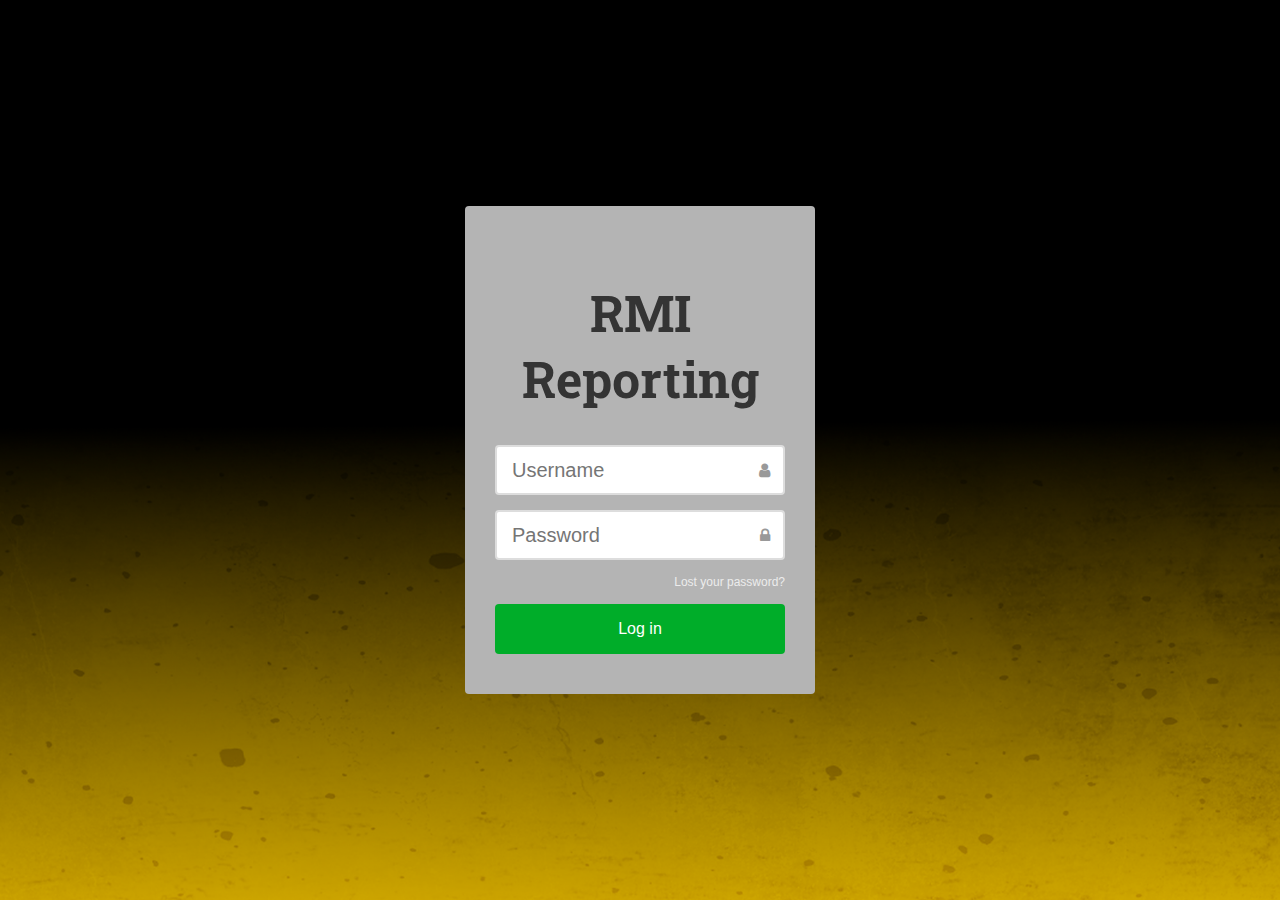
<file: index.html>
<!DOCTYPE html>
<html >
  <head>
    <meta charset="UTF-8">
    <title>RMI Backend</title>
    
    
    
    <link rel='stylesheet prefetch' href='http://maxcdn.bootstrapcdn.com/font-awesome/4.2.0/css/font-awesome.min.css'>

        <link rel="stylesheet" href="css/style.css">

    
    
    
  </head>

  <body background="background.png">

    <div class="login-form">
     <h1>RMI Reporting</h1>
     <div class="form-group ">
       <input type="text" class="form-control" placeholder="Username " id="UserName">
       <i class="fa fa-user"></i>
     </div>
     <div class="form-group log-status">
       <input type="password" class="form-control" placeholder="Password" id="Password">
       <i class="fa fa-lock"></i>
     </div>
      <span class="alert">Invalid Credentials</span>
      <a class="link" href="#">Lost your password?</a>
     <button type="button" onclick="parent.location='Main.html'" class="log-btn" >Log in</button>
     
    
   </div>
    <script src='http://cdnjs.cloudflare.com/ajax/libs/jquery/2.1.3/jquery.min.js'></script>

        <script src="js/index.js"></script>

    
    
    
  </body>
</html>
</file>
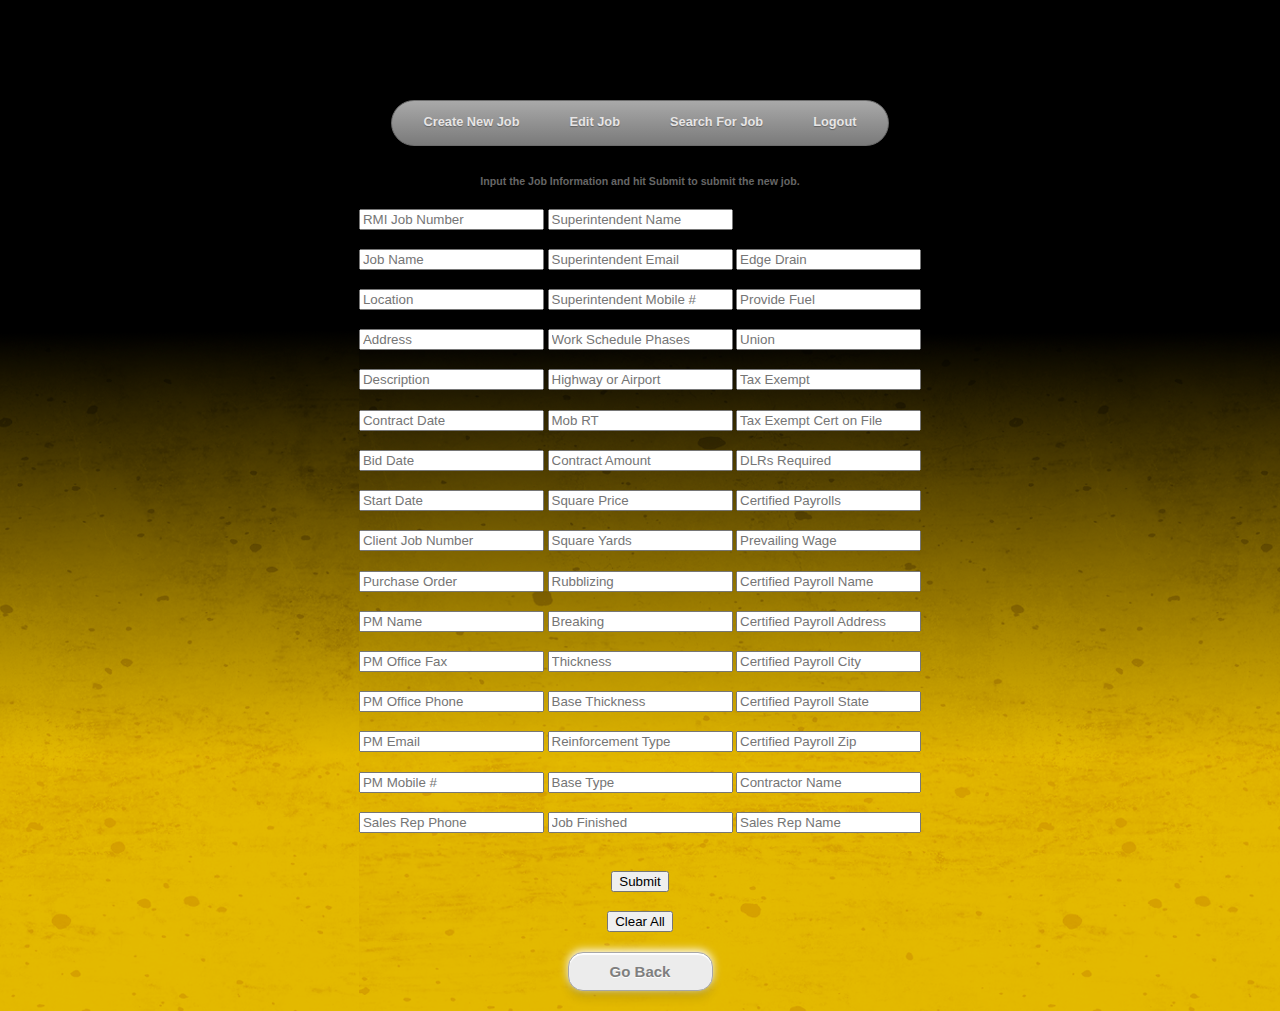
<file: Create.html>
<!DOCTYPE html>
<html>
	
	<head>
		<meta charset="UTF-8">
		<title>RMI Backend</title>
		<link rel="stylesheet" href="css/style2.css">
	</head>
	
	<header>
		
	</header>
	
	<body background="background.png">
		<ul id="nav">
			<li><a href="Create.html">Create New Job</a></li>
			<li><a href="Edit.html">Edit Job</a></li>
			<li><a href="Search.html">Search For Job</a></li>
			<li><a href="index.html">Logout</a></li>
		</ul>
		<div id="textforform">
			<h5>Input the Job Information and hit Submit to submit the new job.</h5>
		</div>
		<div>
			<form id="jobform">
				<div id="row1">
					<input type="text" id="jobnumber" placeholder="RMI Job Number"><br><br>
					<input type="text" id="jobname" placeholder="Job Name"><br><br>
					<input type="text" id="location" placeholder="Location"><br><br>
					<input type="text" id="address" placeholder="Address"><br><br>
					<input type="text" id="description" placeholder="Description"><br><br>
					<input type="text" id="contractdate" placeholder="Contract Date"><br><br>
					<input type="text" id="biddate" placeholder="Bid Date"><br><br>
					<input type="text" id="startdate" placeholder="Start Date"><br><br>
					<input type="text" id="clientjobnumber" placeholder="Client Job Number"><br><br>
					<input type="text" id="purchaseorder" placeholder="Purchase Order"><br><br>
					<input type="text" id="pmname" placeholder="PM Name"><br><br>
					<input type="text" id="pmofficefax" placeholder="PM Office Fax"><br><br>
					<input type="text" id="pmofficephone" placeholder="PM Office Phone"><br><br>
					<input type="text" id="pmemail" placeholder="PM Email"><br><br>
					<input type="text" id="pmmobile" placeholder="PM Mobile #"><br><br>
					<input type="text" id="srphone" placeholder="Sales Rep Phone"><br><br>
				</div>
				<div id="row2">
					<input type="text" id="siname" placeholder="Superintendent Name"><br><br>
					<input type="text" id="siemail" placeholder="Superintendent Email"><br><br>
					<input type="text" id="simobile" placeholder="Superintendent Mobile #"><br><br>
					<input type="text" id="phases" placeholder="Work Schedule Phases"><br><br>
					<input type="text" id="highwayairport" placeholder="Highway or Airport"><br><br>
					<input type="text" id="mobrt" placeholder="Mob RT"><br><br>
					<input type="text" id="contractamount" placeholder="Contract Amount"><br><br>
					<input type="text" id="squareprice" placeholder="Square Price"><br><br>
					<input type="text" id="squareyards" placeholder="Square Yards"><br><br>
					<input type="text" id="rubblizing" placeholder="Rubblizing"><br><br>
					<input type="text" id="breaking" placeholder="Breaking"><br><br>
					<input type="text" id="thickness" placeholder="Thickness"><br><br>
					<input type="text" id="basethickness" placeholder="Base Thickness"><br><br>
					<input type="text" id="reinforcetype" placeholder="Reinforcement Type"><br><br>
					<input type="text" id="basetype" placeholder="Base Type"><br><br>
					<input type="text" id="jobfinished" placeholder="Job Finished"><br><br>
				</div>
				<div id="row3">
					<input type="text" id="edgedrain" placeholder="Edge Drain"><br><br>
					<input type="text" id="providefuel" placeholder="Provide Fuel"><br><br>
					<input type="text" id="union" placeholder="Union"><br><br>
					<input type="text" id="taxexempt" placeholder="Tax Exempt"><br><br>
					<input type="text" id="taxexemptcert" placeholder="Tax Exempt Cert on File"><br><br>
					<input type="text" id="dlrreq" placeholder="DLRs Required"><br><br>
					<input type="text" id="certpayroll" placeholder="Certified Payrolls"><br><br>
					<input type="text" id="prevwage" placeholder="Prevailing Wage"><br><br>
					<input type="text" id="payrollname" placeholder="Certified Payroll Name"><br><br>
					<input type="text" id="payrolladdress" placeholder="Certified Payroll Address"><br><br>
					<input type="text" id="payrollcity" placeholder="Certified Payroll City"><br><br>
					<input type="text" id="payrollstate" placeholder="Certified Payroll State"><br><br>
					<input type="text" id="payrollzip" placeholder="Certified Payroll Zip"><br><br>
					<input type="text" id="contractorname" placeholder="Contractor Name"><br><br>
					<input type="text" id="salesrepname" placeholder="Sales Rep Name"><br><br>
				</div>
			</form><br>
			
			<div id="buttons">
				<button type="button" class="create-btns">Submit</button><br><br>
				<button type="button" onclick="clearForm()" class="create-btns">Clear All</button>
				
				<script>
					function clearForm() {
						document.getElementById("jobform").reset();
					}
				</script>
			</div>
			<div id="reportButtons">
				<button type="button" onclick="goBack()" class="reportBtns">Go Back</button>
				
				<script>
					function goBack() {
						window.history.back();
					}
				</script>
			</div>
		</div>
	</body>
		
</html>
</file>
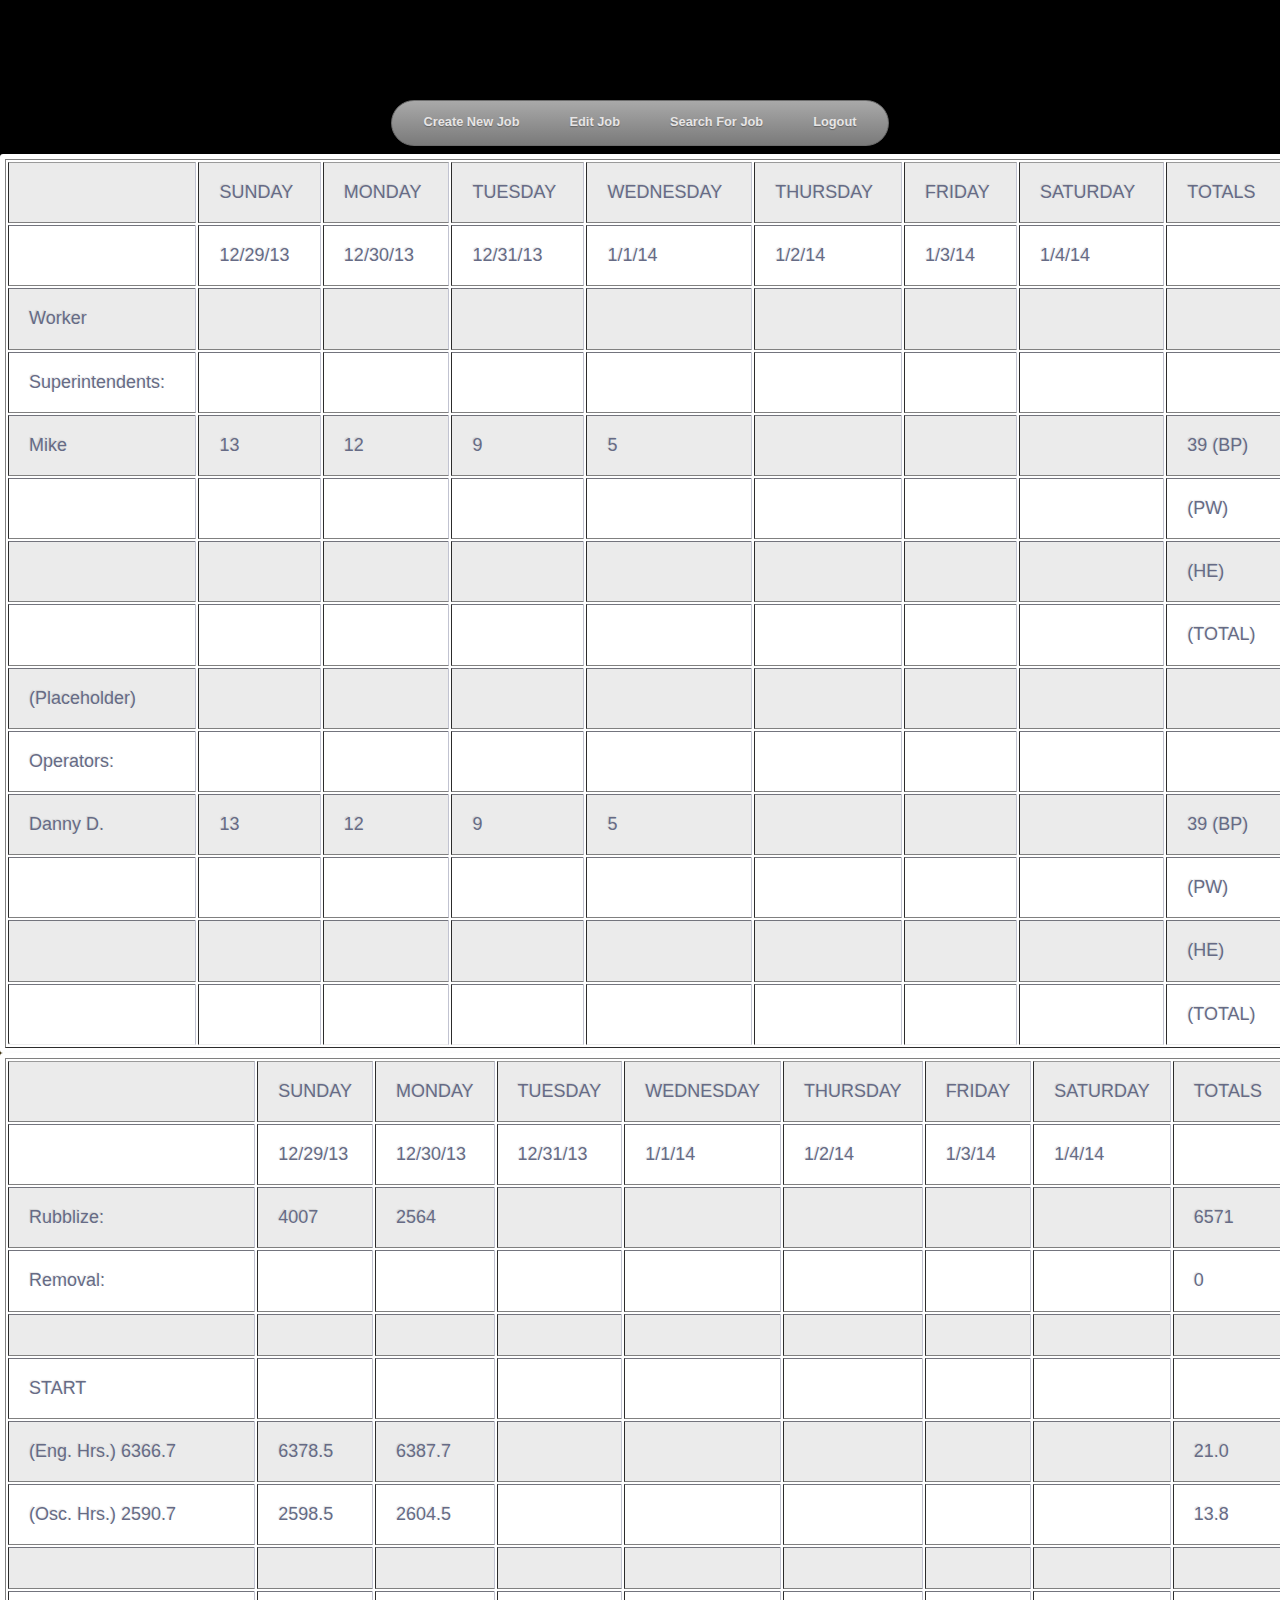
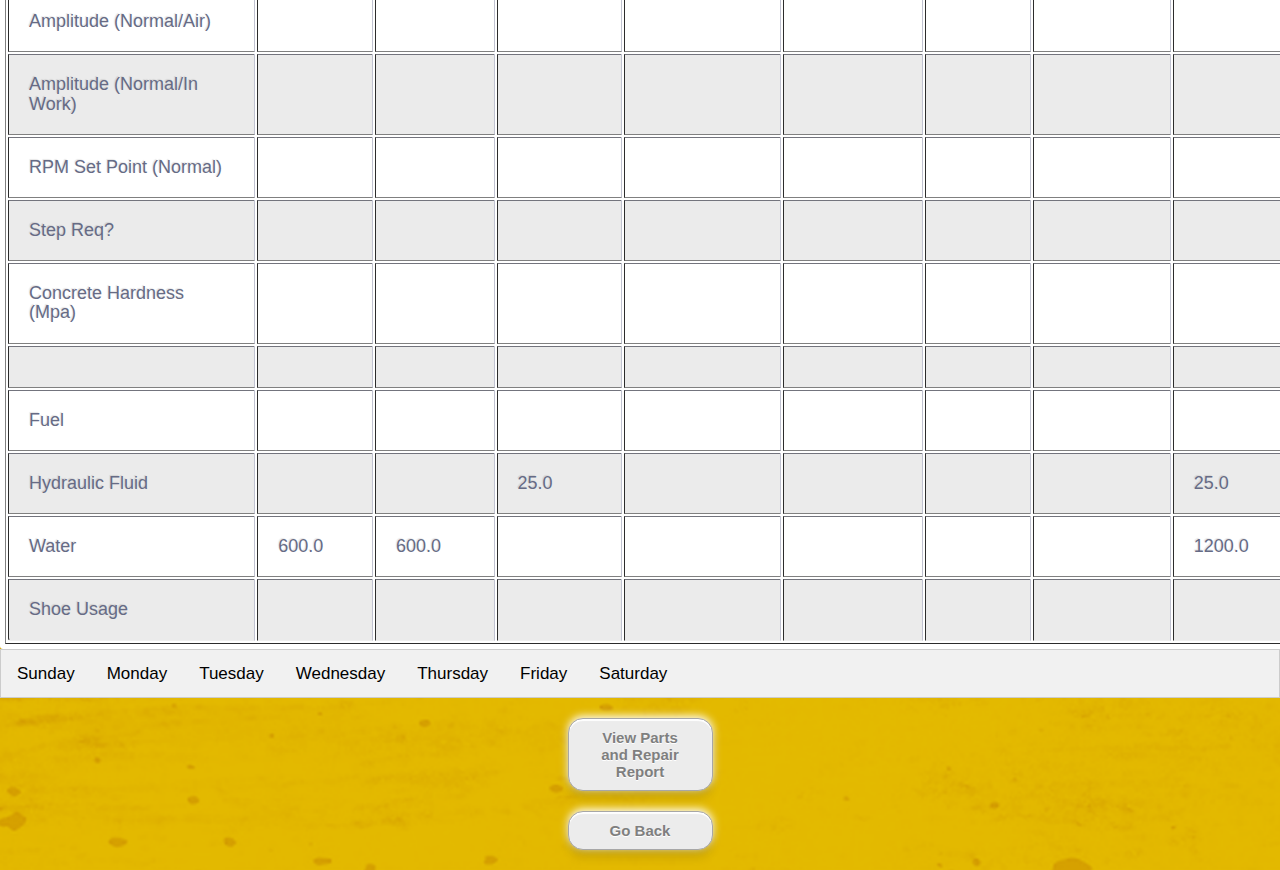
<file: dailyReport.html>
<!DOCTYPE html>
<html>
	
	<head>
		<meta charset="UTF-8">
		<title>RMI Backend</title>
		<link rel="stylesheet" href="css/style2.css">
	</head>
	
	<header>
		
	</header>
	
	<body background="background.png">
		<ul id="nav">
			<li><a href="Create.html">Create New Job</a></li>
			<li><a href="Edit.html">Edit Job</a></li>
			<li><a href="Search.html">Search For Job</a></li>
			<li><a href="index.html">Logout</a></li>
		</ul>
		<div id="reporttable">
			<table border="1" style="width: 100%">
				<tr>
					<td></td>
					<td>SUNDAY</td>
					<td>MONDAY</td>
					<td>TUESDAY</td>
					<td>WEDNESDAY</td>
					<td>THURSDAY</td>
					<td>FRIDAY</td>
					<td>SATURDAY</td>
					<td>TOTALS</td>
  				</tr>
  				<tr>
  					<td></td>
  					<td>12/29/13</td>
  					<td>12/30/13</td>
  					<td>12/31/13</td>
  					<td>1/1/14</td>
  					<td>1/2/14</td>
  					<td>1/3/14</td>
  					<td>1/4/14</td>
  					<td></td>
  				</tr>
  				<tr>
  					<td>Worker</td>
  					<td></td>
  					<td></td>
  					<td></td>
  					<td></td>
  					<td></td>
  					<td></td>
  					<td></td>
  					<td></td>
  				</tr>
  				<tr>
	  				<td>Superintendents:</td>
	  				<td></td>
	  				<td></td>
	  				<td></td>
	  				<td></td>
	  				<td></td>
	  				<td></td>
	  				<td></td>
	  				<td></td>
  				</tr>
  				<tr>
	  				<td>Mike</td>
	  				<td>13</td>
	  				<td>12</td>
	  				<td>9</td>
	  				<td>5</td>
	  				<td></td>
	  				<td></td>
	  				<td></td>
	  				<td>39 (BP)</td>
  				</tr>
  				<tr>
	  				<td></td>
	  				<td></td>
	  				<td></td>
	  				<td></td>
	  				<td></td>
	  				<td></td>
	  				<td></td>
	  				<td></td>
	  				<td>(PW)</td>
  				</tr>
  				<tr>
	  				<td></td>
	  				<td></td>
	  				<td></td>
	  				<td></td>
	  				<td></td>
	  				<td></td>
	  				<td></td>
	  				<td></td>
	  				<td>(HE)</td>
  				</tr>
  				<tr>
	  				<td></td>
	  				<td></td>
	  				<td></td>
	  				<td></td>
	  				<td></td>
	  				<td></td>
	  				<td></td>
	  				<td></td>
	  				<td>(TOTAL)</td>
  				</tr>
  				<tr>
	  				<td>(Placeholder)</td>
	  				<td></td>
	  				<td></td>
	  				<td></td>
	  				<td></td>
	  				<td></td>
	  				<td></td>
	  				<td></td>
	  				<td></td>
  				</tr>
  				<tr>
	  				<td>Operators:</td>
	  				<td></td>
	  				<td></td>
	  				<td></td>
	  				<td></td>
	  				<td></td>
	  				<td></td>
	  				<td></td>
	  				<td></td>
  				</tr>
  				<tr>
	  				<td>Danny D.</td>
	  				<td>13</td>
	  				<td>12</td>
	  				<td>9</td>
	  				<td>5</td>
	  				<td></td>
	  				<td></td>
	  				<td></td>
	  				<td>39 (BP)</td>
  				</tr>
  				<tr>
	  				<td></td>
	  				<td></td>
	  				<td></td>
	  				<td></td>
	  				<td></td>
	  				<td></td>
	  				<td></td>
	  				<td></td>
	  				<td>(PW)</td>
  				</tr>
  				<tr>
	  				<td></td>
	  				<td></td>
	  				<td></td>
	  				<td></td>
	  				<td></td>
	  				<td></td>
	  				<td></td>
	  				<td></td>
	  				<td>(HE)</td>
  				</tr>
  				<tr>
	  				<td></td>
	  				<td></td>
	  				<td></td>
	  				<td></td>
	  				<td></td>
	  				<td></td>
	  				<td></td>
	  				<td></td>
	  				<td>(TOTAL)</td>
  				</tr>
			</table>
		</div>
		<div id="reporttable2">
			<table border="1" style="width: 100%">
				<tr>
					<td></td>
					<td>SUNDAY</td>
					<td>MONDAY</td>
					<td>TUESDAY</td>
					<td>WEDNESDAY</td>
					<td>THURSDAY</td>
					<td>FRIDAY</td>
					<td>SATURDAY</td>
					<td>TOTALS</td>
  				</tr>
  				<tr>
  					<td></td>
  					<td>12/29/13</td>
  					<td>12/30/13</td>
  					<td>12/31/13</td>
  					<td>1/1/14</td>
  					<td>1/2/14</td>
  					<td>1/3/14</td>
  					<td>1/4/14</td>
  					<td></td>
  				</tr>
  				<tr>
  					<td>Rubblize:</td>
  					<td>4007</td>
  					<td>2564</td>
  					<td></td>
  					<td></td>
  					<td></td>
  					<td></td>
  					<td></td>
  					<td>6571</td>
  				</tr>
  				<tr>
	  				<td>Removal:</td>
	  				<td></td>
	  				<td></td>
	  				<td></td>
	  				<td></td>
	  				<td></td>
	  				<td></td>
	  				<td></td>
	  				<td>0</td>
  				</tr>
  				<tr>
	  				<td></td>
	  				<td></td>
	  				<td></td>
	  				<td></td>
	  				<td></td>
	  				<td></td>
	  				<td></td>
	  				<td></td>
	  				<td></td>
  				</tr>
  				<tr>
	  				<td>START</td>
	  				<td></td>
	  				<td></td>
	  				<td></td>
	  				<td></td>
	  				<td></td>
	  				<td></td>
	  				<td></td>
	  				<td></td>
  				</tr>
  				<tr>
	  				<td>(Eng. Hrs.) 6366.7</td>
	  				<td>6378.5</td>
	  				<td>6387.7</td>
	  				<td></td>
	  				<td></td>
	  				<td></td>
	  				<td></td>
	  				<td></td>
	  				<td>21.0</td>
  				</tr>
  				<tr>
	  				<td>(Osc. Hrs.) 2590.7</td>
	  				<td>2598.5</td>
	  				<td>2604.5</td>
	  				<td></td>
	  				<td></td>
	  				<td></td>
	  				<td></td>
	  				<td></td>
	  				<td>13.8</td>
  				</tr>
  				<tr>
	  				<td></td>
	  				<td></td>
	  				<td></td>
	  				<td></td>
	  				<td></td>
	  				<td></td>
	  				<td></td>
	  				<td></td>
	  				<td></td>
  				</tr>
  				<tr>
	  				<td>Amplitude (Normal/Air)</td>
	  				<td></td>
	  				<td></td>
	  				<td></td>
	  				<td></td>
	  				<td></td>
	  				<td></td>
	  				<td></td>
	  				<td></td>
  				</tr>
  				<tr>
	  				<td>Amplitude (Normal/In Work)</td>
	  				<td></td>
	  				<td></td>
	  				<td></td>
	  				<td></td>
	  				<td></td>
	  				<td></td>
	  				<td></td>
	  				<td></td>
  				</tr>
  				<tr>
	  				<td>RPM Set Point (Normal)</td>
	  				<td></td>
	  				<td></td>
	  				<td></td>
	  				<td></td>
	  				<td></td>
	  				<td></td>
	  				<td></td>
	  				<td></td>
  				</tr>
  				<tr>
	  				<td>Step Req?</td>
	  				<td></td>
	  				<td></td>
	  				<td></td>
	  				<td></td>
	  				<td></td>
	  				<td></td>
	  				<td></td>
	  				<td></td>
  				</tr>
  				<tr>
	  				<td>Concrete Hardness (Mpa)</td>
	  				<td></td>
	  				<td></td>
	  				<td></td>
	  				<td></td>
	  				<td></td>
	  				<td></td>
	  				<td></td>
	  				<td></td>
  				</tr>
  				<tr>
	  				<td></td>
	  				<td></td>
	  				<td></td>
	  				<td></td>
	  				<td></td>
	  				<td></td>
	  				<td></td>
	  				<td></td>
	  				<td></td>
  				</tr>
  				<tr>
	  				<td>Fuel</td>
	  				<td></td>
	  				<td></td>
	  				<td></td>
	  				<td></td>
	  				<td></td>
	  				<td></td>
	  				<td></td>
	  				<td></td>
  				</tr>
  				<tr>
	  				<td>Hydraulic Fluid</td>
	  				<td></td>
	  				<td></td>
	  				<td>25.0</td>
	  				<td></td>
	  				<td></td>
	  				<td></td>
	  				<td></td>
	  				<td>25.0</td>
  				</tr>
  				<tr>
	  				<td>Water</td>
	  				<td>600.0</td>
	  				<td>600.0</td>
	  				<td></td>
	  				<td></td>
	  				<td></td>
	  				<td></td>
	  				<td></td>
	  				<td>1200.0</td>
  				</tr>
  				<tr>
	  				<td>Shoe Usage</td>
	  				<td></td>
	  				<td></td>
	  				<td></td>
	  				<td></td>
	  				<td></td>
	  				<td></td>
	  				<td></td>
	  				<td></td>
  				</tr>
			</table>
		</div>
		<div id="tabs">
			<ul class="tab">
				<li><a href="#" class="tablinks" onclick="openDay(event, 'Sunday')">Sunday</a></li>
				<li><a href="#" class="tablinks" onclick="openDay(event, 'Monday')">Monday</a></li>
				<li><a href="#" class="tablinks" onclick="openDay(event, 'Tuesday')">Tuesday</a></li>
				<li><a href="#" class="tablinks" onclick="openDay(event, 'Wednesday')">Wednesday</a></li>
				<li><a href="#" class="tablinks" onclick="openDay(event, 'Thursday')">Thursday</a></li>
				<li><a href="#" class="tablinks" onclick="openDay(event, 'Friday')">Friday</a></li>
				<li><a href="#" class="tablinks" onclick="openDay(event, 'Saturday')">Saturday</a></li>
			</ul>

			<div id="Sunday" class="tabcontent">
				<h3>Sunday</h3>
				<p>Notes go here.</p>
			</div>

			<div id="Monday" class="tabcontent">
				<h3>Monday</h3>
				<p>Notes go here.</p> 
			</div>

			<div id="Tuesday" class="tabcontent">
				<h3>Tuesday</h3>
				<p>Notes go here.</p>
			</div>
			
			<div id="Wednesday" class="tabcontent">
				<h3>Wednesday</h3>
				<p>Notes go here.</p>
			</div>
			
			<div id="Thursday" class="tabcontent">
				<h3>Thursday</h3>
				<p>Notes go here.</p>
			</div>
			
			<div id="Friday" class="tabcontent">
				<h3>Friday</h3>
				<p>Notes go here.</p>
			</div>
			
			<div id="Saturday" class="tabcontent">
				<h3>Saturday</h3>
				<p>Notes go here.</p>
			</div>
		</div>
		<div id="reportButtons">
			<button type="button" onclick="parent.location='partsReport.html'" class="reportBtns">View Parts and Repair Report</button>
			<button type="button" onclick="goBack()" class="reportBtns">Go Back</button>
				
			<script>
				function goBack() {
					window.history.back();
				}
			</script>
		</div>
		<script>
			function openDay(evt, dayName) {
				var i, tabcontent, tablinks;
				tabcontent = document.getElementsByClassName("tabcontent");
				for (i = 0; i < tabcontent.length; i++) {
					tabcontent[i].style.display = "none";
    			}
				tablinks = document.getElementsByClassName("tablinks");
				for (i = 0; i < tablinks.length; i++) {
					tablinks[i].className = tablinks[i].className.replace(" active", "");
    			}
				document.getElementById(dayName).style.display = "block";
				evt.currentTarget.className += " active";
			}
		</script>
	</body>
		
</html>
</file>
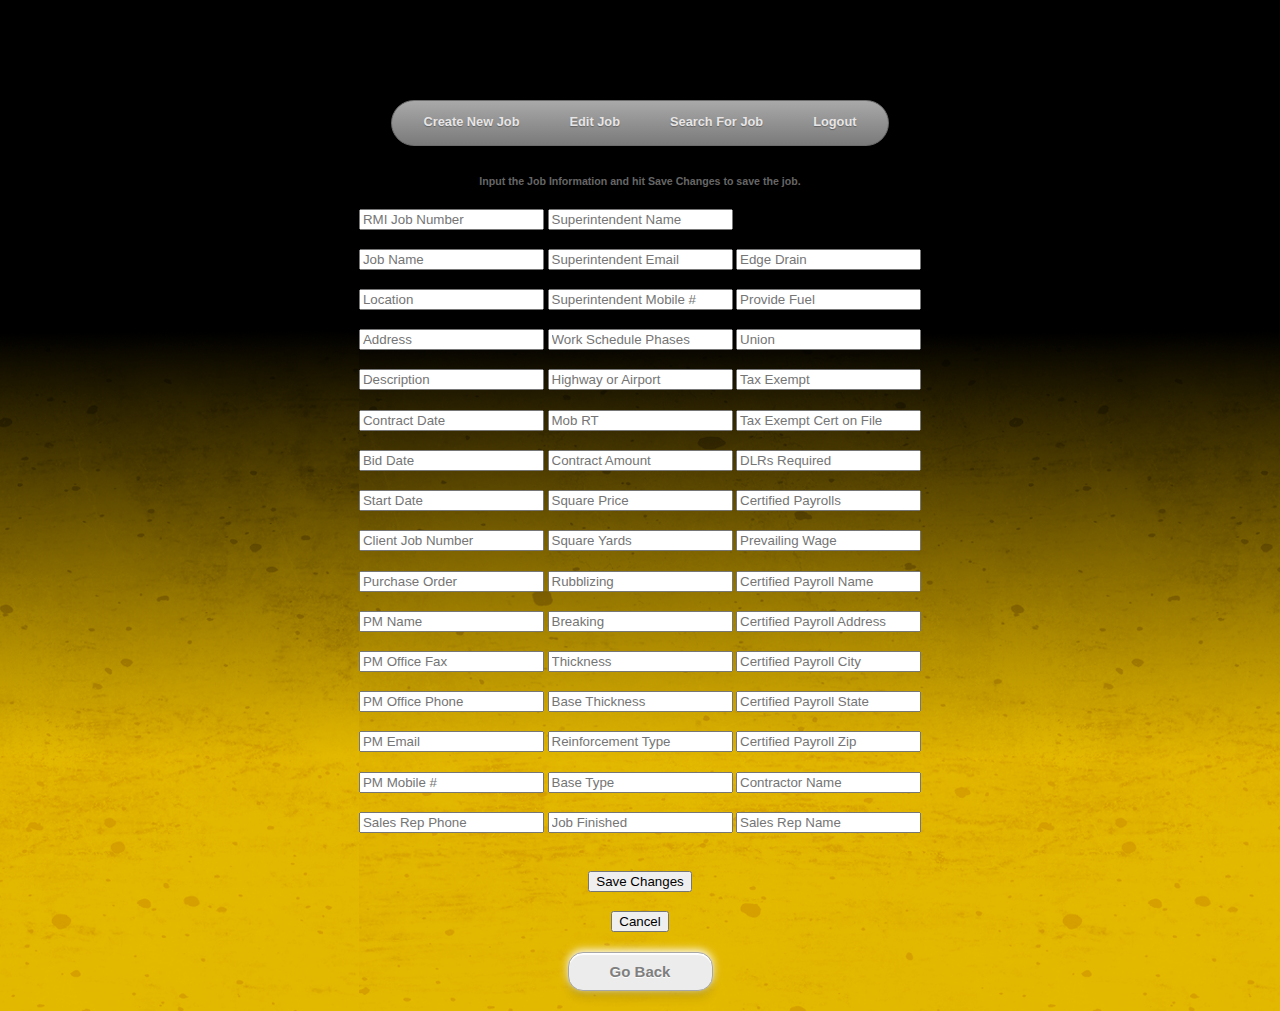
<file: Edit.html>
<!DOCTYPE html>
<html>
	
	<head>
		<meta charset="UTF-8">
		<title>RMI Backend</title>
		<link rel="stylesheet" href="css/style2.css">
	</head>
	
	<header>
		
	</header>
	
	<body background="background.png">
		<ul id="nav">
			<li><a href="Create.html">Create New Job</a></li>
			<li><a href="Edit.html">Edit Job</a></li>
			<li><a href="Search.html">Search For Job</a></li>
			<li><a href="index.html">Logout</a></li>
		</ul>
		<div id="textforform">
			<h5>Input the Job Information and hit Save Changes to save the job.</h5>
		</div>
		<div>
			<form id="jobform">
				<div id="row1">
					<input type="text" id="jobnumber" placeholder="RMI Job Number"><br><br>
					<input type="text" id="jobname" placeholder="Job Name"><br><br>
					<input type="text" id="location" placeholder="Location"><br><br>
					<input type="text" id="address" placeholder="Address"><br><br>
					<input type="text" id="description" placeholder="Description"><br><br>
					<input type="text" id="contractdate" placeholder="Contract Date"><br><br>
					<input type="text" id="biddate" placeholder="Bid Date"><br><br>
					<input type="text" id="startdate" placeholder="Start Date"><br><br>
					<input type="text" id="clientjobnumber" placeholder="Client Job Number"><br><br>
					<input type="text" id="purchaseorder" placeholder="Purchase Order"><br><br>
					<input type="text" id="pmname" placeholder="PM Name"><br><br>
					<input type="text" id="pmofficefax" placeholder="PM Office Fax"><br><br>
					<input type="text" id="pmofficephone" placeholder="PM Office Phone"><br><br>
					<input type="text" id="pmemail" placeholder="PM Email"><br><br>
					<input type="text" id="pmmobile" placeholder="PM Mobile #"><br><br>
					<input type="text" id="srphone" placeholder="Sales Rep Phone"><br><br>
				</div>
				<div id="row2">
					<input type="text" id="siname" placeholder="Superintendent Name"><br><br>
					<input type="text" id="siemail" placeholder="Superintendent Email"><br><br>
					<input type="text" id="simobile" placeholder="Superintendent Mobile #"><br><br>
					<input type="text" id="phases" placeholder="Work Schedule Phases"><br><br>
					<input type="text" id="highwayairport" placeholder="Highway or Airport"><br><br>
					<input type="text" id="mobrt" placeholder="Mob RT"><br><br>
					<input type="text" id="contractamount" placeholder="Contract Amount"><br><br>
					<input type="text" id="squareprice" placeholder="Square Price"><br><br>
					<input type="text" id="squareyards" placeholder="Square Yards"><br><br>
					<input type="text" id="rubblizing" placeholder="Rubblizing"><br><br>
					<input type="text" id="breaking" placeholder="Breaking"><br><br>
					<input type="text" id="thickness" placeholder="Thickness"><br><br>
					<input type="text" id="basethickness" placeholder="Base Thickness"><br><br>
					<input type="text" id="reinforcetype" placeholder="Reinforcement Type"><br><br>
					<input type="text" id="basetype" placeholder="Base Type"><br><br>
					<input type="text" id="jobfinished" placeholder="Job Finished"><br><br>
				</div>
				<div id="row3">
					<input type="text" id="edgedrain" placeholder="Edge Drain"><br><br>
					<input type="text" id="providefuel" placeholder="Provide Fuel"><br><br>
					<input type="text" id="union" placeholder="Union"><br><br>
					<input type="text" id="taxexempt" placeholder="Tax Exempt"><br><br>
					<input type="text" id="taxexemptcert" placeholder="Tax Exempt Cert on File"><br><br>
					<input type="text" id="dlrreq" placeholder="DLRs Required"><br><br>
					<input type="text" id="certpayroll" placeholder="Certified Payrolls"><br><br>
					<input type="text" id="prevwage" placeholder="Prevailing Wage"><br><br>
					<input type="text" id="payrollname" placeholder="Certified Payroll Name"><br><br>
					<input type="text" id="payrolladdress" placeholder="Certified Payroll Address"><br><br>
					<input type="text" id="payrollcity" placeholder="Certified Payroll City"><br><br>
					<input type="text" id="payrollstate" placeholder="Certified Payroll State"><br><br>
					<input type="text" id="payrollzip" placeholder="Certified Payroll Zip"><br><br>
					<input type="text" id="contractorname" placeholder="Contractor Name"><br><br>
					<input type="text" id="salesrepname" placeholder="Sales Rep Name"><br><br>
				</div>
			</form><br>
			
			<div id="buttons">
				<button type="button" class="create-btns">Save Changes</button><br><br>
				<button type="button" onclick="clearForm()" class="create-btns">Cancel</button>
				
				<script>
					function clearForm() {
						document.getElementById("jobform").reset();
					}
				</script>
			</div>
			<div id="reportButtons">
				<button type="button" onclick="goBack()" class="reportBtns">Go Back</button>
				
				<script>
					function goBack() {
						window.history.back();
					}
				</script>
			</div>
		</div>
	</body>
		
</html>
</file>
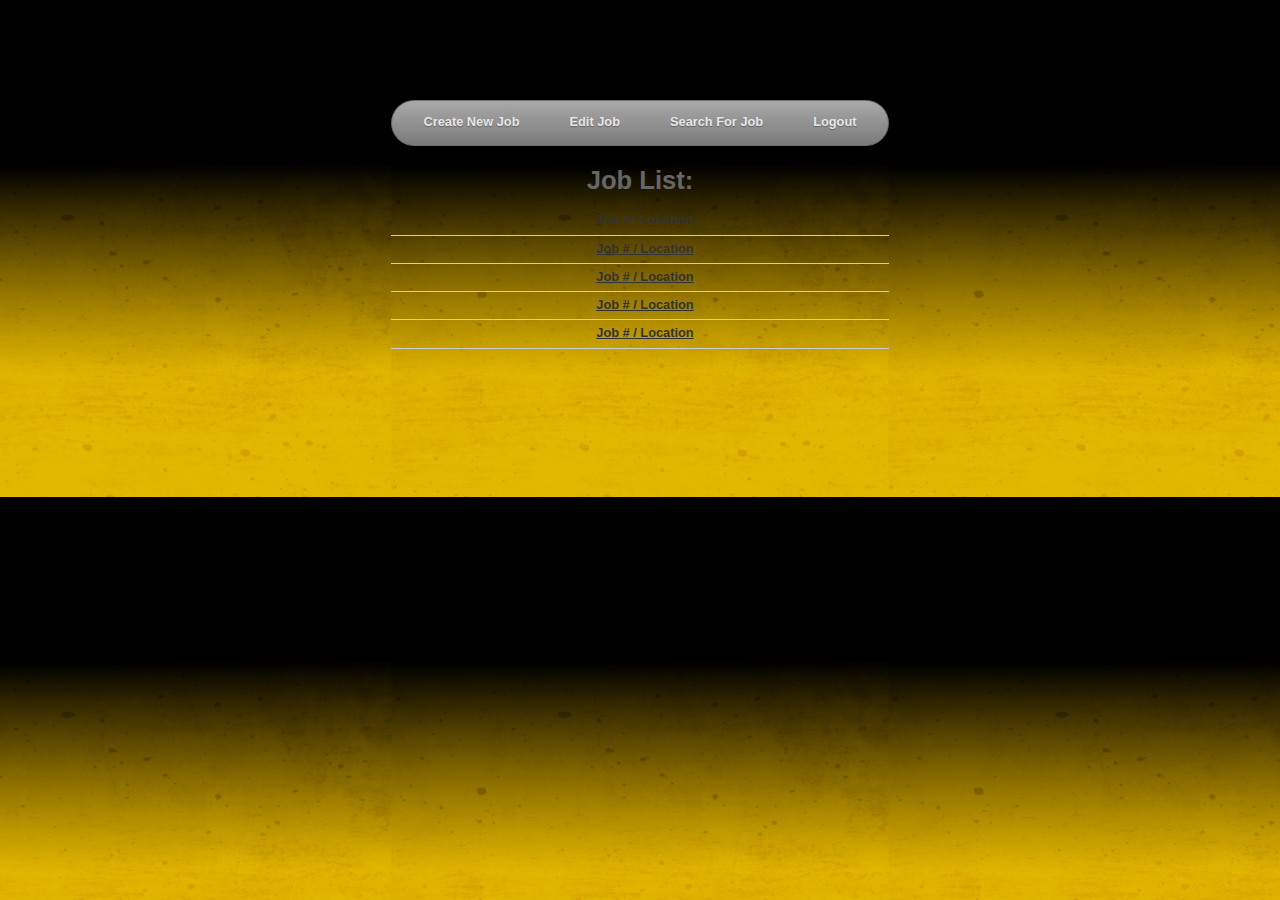
<file: Main.html>
<!DOCTYPE html>
<html>
	
	<head>
		<meta charset="UTF-8">
		<title>RMI Backend</title>
		<link rel="stylesheet" href="css/style2.css">
	</head>
	
	<header>
		
	</header>
	
	<body background="background.png">
		
			<ul id="nav">
				<li><a href="Create.html">Create New Job</a></li>
				<li><a href="Edit.html">Edit Job</a></li>
				<li><a href="Search.html">Search For Job</a></li>
				<li><a href="index.html">Logout</a></li>
			</ul>
			<div id="main">
				<div id="joblistheader">
					<h1>Job List:</h1>
				</div>
				<div>
					<ul id="joblist" style="list-style: none;">
						<li><a href="#">Job # / Location</a></li>
						<li><a href="#">Job # / Location</a></li>
						<li><a href="#">Job # / Location</a></li>
						<li><a href="#">Job # / Location</a></li>
						<li><a href="#">Job # / Location</a></li>
					</ul>
				</div>
			</div>
	</body>
		
</html>
</file>
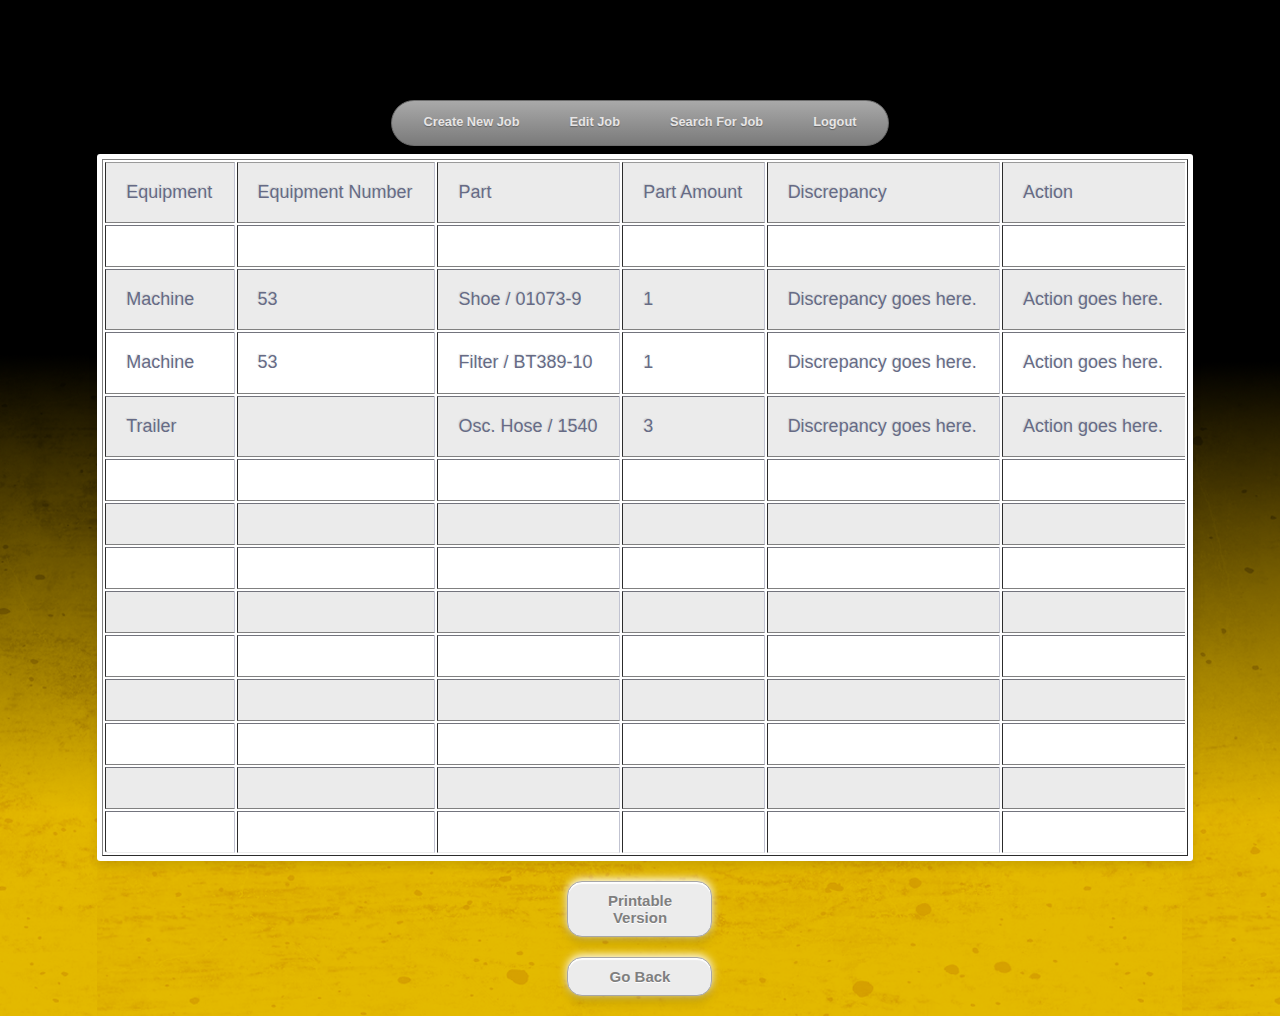
<file: partsReport.html>
<!DOCTYPE html>
<html>
	
	<head>
		<meta charset="UTF-8">
		<title>RMI Backend</title>
		<link rel="stylesheet" href="css/style2.css">
	</head>
	
	<header>
		
	</header>
	
	<body background="background.png">
		<ul id="nav">
			<li><a href="Create.html">Create New Job</a></li>
			<li><a href="Edit.html">Edit Job</a></li>
			<li><a href="Search.html">Search For Job</a></li>
			<li><a href="index.html">Logout</a></li>
		</ul>
		<div id="reporttable">
			<table border="1" style="width: 100%">
				<tr>
					<td>Equipment</td>
					<td>Equipment Number</td>
					<td>Part</td>
					<td>Part Amount</td>
					<td>Discrepancy</td>
					<td>Action</td>
  				</tr>
  				<tr>
  					<td></td>
  					<td></td>
  					<td></td>
  					<td></td>
  					<td></td>
  					<td></td>
  				</tr>
  				<tr>
  					<td>Machine</td>
  					<td>53</td>
  					<td>Shoe / 01073-9</td>
  					<td>1</td>
  					<td>Discrepancy goes here.</td>
  					<td>Action goes here.</td>
  				</tr>
  				<tr>
	  				<td>Machine</td>
	  				<td>53</td>
	  				<td>Filter / BT389-10</td>
	  				<td>1</td>
	  				<td>Discrepancy goes here.</td>
	  				<td>Action goes here.</td>
  				</tr>
  				<tr>
	  				<td>Trailer</td>
	  				<td></td>
	  				<td>Osc. Hose / 1540</td>
	  				<td>3</td>
	  				<td>Discrepancy goes here.</td>
	  				<td>Action goes here.</td>
  				</tr>
  				<tr>
	  				<td></td>
	  				<td></td>
	  				<td></td>
	  				<td></td>
	  				<td></td>
	  				<td></td>
  				</tr>
  				<tr>
	  				<td></td>
	  				<td></td>
	  				<td></td>
	  				<td></td>
	  				<td></td>
	  				<td></td>
  				</tr>
  				<tr>
	  				<td></td>
	  				<td></td>
	  				<td></td>
	  				<td></td>
	  				<td></td>
	  				<td></td>
  				</tr>
  				<tr>
	  				<td></td>
	  				<td></td>
	  				<td></td>
	  				<td></td>
	  				<td></td>
	  				<td></td>
  				</tr>
  				<tr>
	  				<td></td>
	  				<td></td>
	  				<td></td>
	  				<td></td>
	  				<td></td>
	  				<td></td>
  				</tr>
  				<tr>
	  				<td></td>
	  				<td></td>
	  				<td></td>
	  				<td></td>
	  				<td></td>
	  				<td></td>
  				</tr>
  				<tr>
	  				<td></td>
	  				<td></td>
	  				<td></td>
	  				<td></td>
	  				<td></td>
	  				<td></td>
  				</tr>
  				<tr>
	  				<td></td>
	  				<td></td>
	  				<td></td>
	  				<td></td>
	  				<td></td>
	  				<td></td>
  				</tr>
  				<tr>
	  				<td></td>
	  				<td></td>
	  				<td></td>
	  				<td></td>
	  				<td></td>
	  				<td></td>
  				</tr>
			</table>
		</div>
		<div id="reportButtons">
			<button type="button" class="reportBtns">Printable Version</button>
			<button type="button" onclick="goBack()" class="reportBtns">Go Back</button>
				
			<script>
				function goBack() {
					window.history.back();
				}
			</script>
		</div>
	</body>
		
</html>
</file>
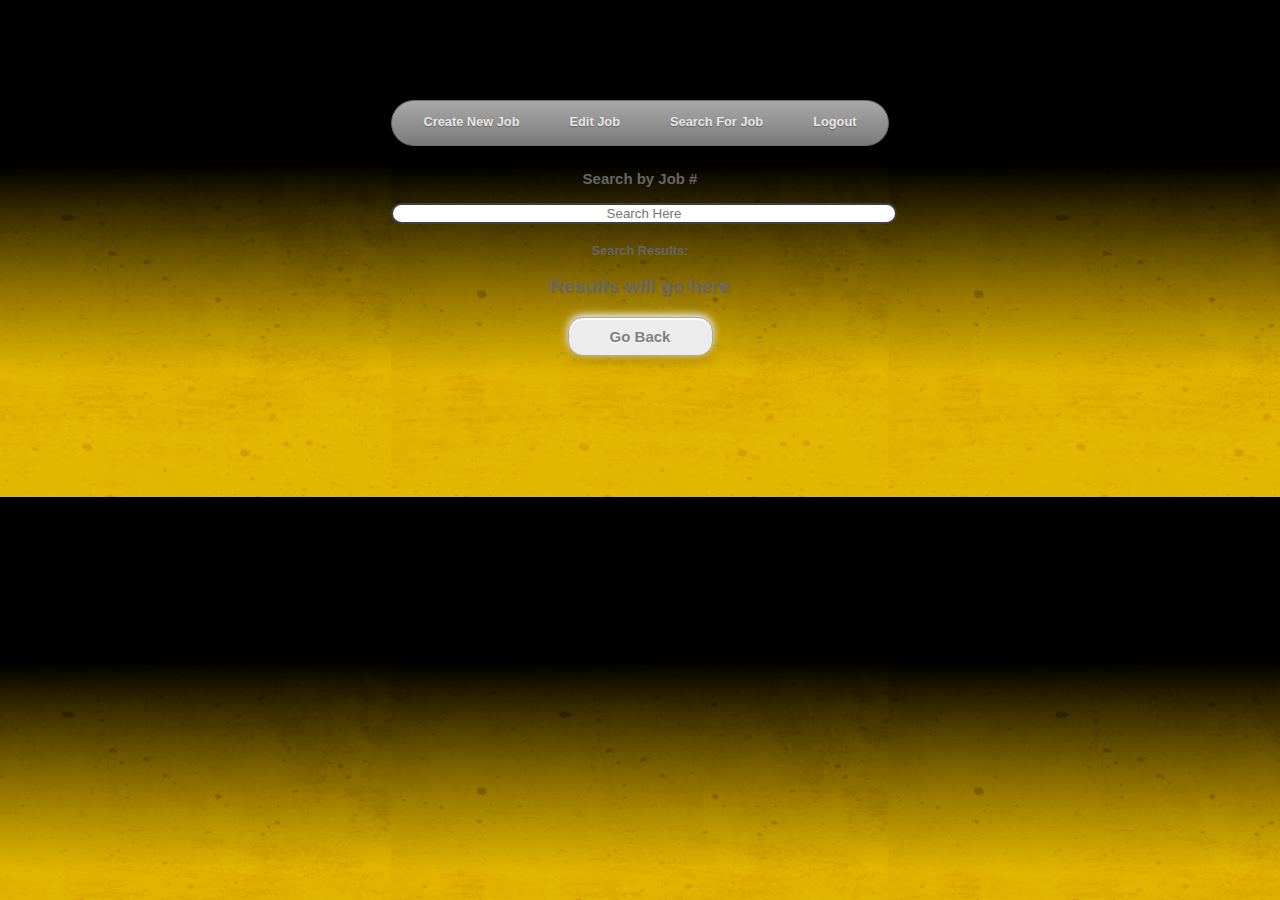
<file: Search.html>
<!DOCTYPE html>
<html>
	
	<head>
		<meta charset="UTF-8">
		<title>RMI Backend</title>
		<link rel="stylesheet" href="css/style2.css">
	</head>
	
	<header>
		
	</header>
	
	<body background="background.png">
		<ul id="nav">
			<li><a href="Create.html">Create New Job</a></li>
			<li><a href="Edit.html">Edit Job</a></li>
			<li><a href="Search.html">Search For Job</a></li>
			<li><a href="index.html">Logout</a></li>
		</ul>
		<div>
			<h3 id="searchhead">Search by Job #</h3>
		</div>
		<div>
			<form id="searchbar">
				<input id="thebar" type="text" placeholder="Search Here">
			</form>
		</div>
		<div>
			<h4 id="results">Search Results:</h4>
		</div>
		<div>
			<h2>Results will go here</h2>
		</div>
		<div id="reportButtons">
			<button type="button" onclick="goBack()" class="reportBtns">Go Back</button>
				
			<script>
				function goBack() {
					window.history.back();
				}
			</script>
		</div>
	</body>
		
</html>
</file>
<file: css/style.css>
@import url(https://fonts.googleapis.com/css?family=Roboto+Slab);
* {
  box-sizing: border-box;
  -moz-box-sizing: border-box;
  -webkit-box-sizing: border-box;
  font-family: arial;
}

body {
	background-size: cover;
}

h1 {
  color: #343434;
  text-align: center;
  font-family: 'Roboto Slab', serif;
  font-size: 50px;
}

.login-form {
  width: 350px;
  padding: 40px 30px;
  background: #b4b4b4;
  -moz-border-radius: 4px;
  -webkit-border-radius: 4px;
  border-radius: 4px;
  margin: auto;
  position: absolute;
  left: 0;
  right: 0;
  top: 50%;
  -moz-transform: translateY(-50%);
  -ms-transform: translateY(-50%);
  -webkit-transform: translateY(-50%);
  transform: translateY(-50%);
}

.form-group {
  position: relative;
  margin-bottom: 15px;
}

.form-control {
  width: 100%;
  height: 50px;
  border: none;
  padding: 5px 7px 5px 15px;
  background: #fff;
  color: #666;
  border: 2px solid #ddd;
  -moz-border-radius: 4px;
  -webkit-border-radius: 4px;
  border-radius: 4px;
  font-size: 20px;
}
.form-control:focus, .form-control:focus + .fa {
  border-color: #10CE88;
  color: #00ba04;
  font-size: 20px;
}

#UserName {
	color: #000000
}

#Password {
	color: #000000
}

.form-group .fa {
  position: absolute;
  right: 15px;
  top: 17px;
  color: #999;
}

.log-status.wrong-entry {
  -moz-animation: wrong-log 0.3s;
  -webkit-animation: wrong-log 0.3s;
  animation: wrong-log 0.3s;
}

.log-status.wrong-entry .form-control, .wrong-entry .form-control + .fa {
  border-color: #ed1c24;
  color: #ed1c24;
}

.log-btn {
  background: #00ad29;
  display: inline-block;
  width: 100%;
  font-size: 16px;
  height: 50px;
  color: #fff;
  text-decoration: none;
  border: none;
  -moz-border-radius: 4px;
  -webkit-border-radius: 4px;
  border-radius: 4px;
}

.link {
  text-decoration: none;
  color: #ececec;
  float: right;
  font-size: 12px;
  margin-bottom: 15px;
}
.link:hover {
  text-decoration: underline;
  color: #8C918F;
}

.alert {
  display: none;
  font-size: 12px;
  color: #f00;
  float: left;
}

@-moz-keyframes wrong-log {
  0%, 100% {
    left: 0px;
  }
  20% , 60% {
    left: 15px;
  }
  40% , 80% {
    left: -15px;
  }
}
@-webkit-keyframes wrong-log {
  0%, 100% {
    left: 0px;
  }
  20% , 60% {
    left: 15px;
  }
  40% , 80% {
    left: -15px;
  }
}
@keyframes wrong-log {
  0%, 100% {
    left: 0px;
  }
  20% , 60% {
    left: 15px;
  }
  40% , 80% {
    left: -15px;
  }
}
</file>
<file: css/style2.css>
html, body {
    height: 0%;
}

html {
    display: table;
    margin: auto;
}
body {
	font: normal .8em/1.5em Arial, Helvetica, sans-serif;
	width: 100%;
	background-size: cover;
	margin: auto;
	color: #666;
    vertical-align: middle;
    text-align: center;
    height: auto;
	}
a {
	color: #333;
}
#jobform {
	text-align: center;
}
#row1 {
	display: inline-block;
}
#row2 {
	display: inline-block;
}
#row3 {
	display: inline-block;
}
.create-btns {
	display: inline-block;
}
#searchhead {
	text-align: center;
}
#thebar {
	text-align: center;
	width: 100%;
	border-radius: 15px;
    border: 2px solid #3f3f3f;
}
#reporttable {
	text-align: center;
	background: white;
	border-radius:3px;
	border-collapse: collapse;
	margin: auto;
	padding:5px;
	width: 100%;
	box-shadow: 0 5px 10px rgba(0, 0, 0, 0.1);
	animation: float 5s infinite;
}
tr {
  border-top: 1px solid #C1C3D1;
  border-bottom-: 1px solid #C1C3D1;
  color:#666B85;
  font-size:18px;
  font-weight:normal;
  text-shadow: 0 1px 1px rgba(256, 256, 256, 0.1);
}
tr:first-child {
  border-top:none;
}

tr:last-child {
  border-bottom:none;
}
 
tr:nth-child(odd) td {
  background:#EBEBEB;
}

tr:last-child td:first-child {
  border-bottom-left-radius:3px;
}
 
tr:last-child td:last-child {
  border-bottom-right-radius:3px;
}
 
td {
  background:#FFFFFF;
  padding:20px;
  text-align:left;
  vertical-align:middle;
  font-weight:300;
  font-size:18px;
  text-shadow: -1px -1px 1px rgba(0, 0, 0, 0.1);
  border-right: 1px solid #C1C3D1;
}

td:last-child {
  border-right: 0px;
}
#reporttable2 {
	text-align: center;
	background: white;
	border-radius:3px;
	border-collapse: collapse;
	margin: auto;
	padding:5px;
	width: 100%;
	box-shadow: 0 5px 10px rgba(0, 0, 0, 0.1);
	animation: float 5s infinite;
}
.reportBtns {
	background: #ECECEC;
	border-radius: 15px;
	padding: 10px 20px;
	display: block;
	font-family: arial;
	font-weight: bold;
	font-size: 15px;
	color:#7f7f7f;
	text-decoration: none;
	text-shadow:0px 1px 0px #fff;
	border:1px solid #a7a7a7;
	width: 145px;
	margin:20px auto;
	box-shadow: 0px 2px 1px white inset, 0px -2px 8px white, 0px 2px 5px rgba(0, 0, 0, 0.1), 0px 8px 10px rgba(0, 0, 0, 0.1);
	-webkit-transition:box-shadow 0.5s;
}
.reportBtns:hover {
	box-shadow: 0px 2px 1px white inset, 0px -2px 20px white, 0px 2px 5px rgba(0, 0, 0, 0.1), 0px 8px 10px rgba(0, 0, 0, 0.1);
}
.reportBtns:active {
	box-shadow: 0px 1px 2px rgba(0, 0, 0, 0.5) inset, 0px -2px 20px white, 0px 1px 5px rgba(0, 0, 0, 0.1), 0px 2px 10px rgba(0, 0, 0, 0.1);
	background:-webkit-linear-gradient(top, #d1d1d1 0%,#ECECEC 100%);
}
#reportimage {
	margin: 10px auto;
}
ul.tab {
    list-style-type: none;
    margin: 0;
    padding: 0;
    overflow: hidden;
    border: 1px solid #ccc;
    background-color: #f1f1f1;
}

/* Float the list items side by side */
ul.tab li {float: left;}

/* Style the links inside the list items */
ul.tab li a {
    display: inline-block;
    color: black;
    text-align: center;
    padding: 14px 16px;
    text-decoration: none;
    transition: 0.3s;
    font-size: 17px;
}

/* Change background color of links on hover */
ul.tab li a:hover {background-color: #ddd;}

/* Create an active/current tablink class */
ul.tab li a:focus, .active {background-color: #ccc;}

/* Style the tab content */
.tabcontent {
    display: none;
    padding: 6px 12px;
    border: 1px solid #ccc;
    border-top: none;
}
@-webkit-keyframes fadeEffect {
    from {opacity: 0;}
    to {opacity: 1;}
}

@keyframes fadeEffect {
    from {opacity: 0;}
    to {opacity: 1;}
}
#nav {
	margin: 100px 0px 0px 0px;
	padding: 7px 6px 0;
	line-height: 100%;
	border-radius: 2em;

	-webkit-border-radius: 2em;
	-moz-border-radius: 2em;
	
	-webkit-box-shadow: 0 1px 3px rgba(0, 0, 0, .4);
	-moz-box-shadow: 0 1px 3px rgba(0, 0, 0, .4);

	background: #8b8b8b; /* for non-css3 browsers */
	filter:  progid:DXImageTransform.Microsoft.gradient(startColorstr='#a9a9a9', endColorstr='#7a7a7a'); /* for IE */
	background: -webkit-gradient(linear, left top, left bottom, from(#a9a9a9), to(#7a7a7a)); /* for webkit browsers */
	background: -moz-linear-gradient(top,  #a9a9a9,  #7a7a7a); /* for firefox 3.6+ */

	border: solid 1px #6d6d6d;
}
#nav li {
	margin: 0 5px;
	padding: 0 0 8px;
	float: left;
	position: relative;
	list-style: none;
}
/* main level link */
#nav a {
	font-weight: bold;
	color: #e7e5e5;
	text-decoration: none;
	display: block;
	padding:  8px 20px;
	margin: 0;
	-webkit-border-radius: 1.6em;
	-moz-border-radius: 1.6em;
	text-shadow: 0 1px 1px rgba(0, 0, 0, .3);
}
/* main level link hover */
#nav .current a, #nav li:hover > a {
	background: #d1d1d1; /* for non-css3 browsers */
	filter:  progid:DXImageTransform.Microsoft.gradient(startColorstr='#ebebeb', endColorstr='#a1a1a1'); /* for IE */
	background: -webkit-gradient(linear, left top, left bottom, from(#ebebeb), to(#a1a1a1)); /* for webkit browsers */
	background: -moz-linear-gradient(top,  #ebebeb,  #a1a1a1); /* for firefox 3.6+ */

	color: #444;
	border-top: solid 1px #f8f8f8;
	-webkit-box-shadow: 0 1px 1px rgba(0, 0, 0, .2);
	-moz-box-shadow: 0 1px 1px rgba(0, 0, 0, .2);
	box-shadow: 0 1px 1px rgba(0, 0, 0, .2);
	text-shadow: 0 1px 0 rgba(255, 255, 255, .8);
}
/* sub levels link hover */
#nav ul li:hover a, #nav li:hover li a {
	background: none;
	border: none;
	color: #666;
	-webkit-box-shadow: none;
	-moz-box-shadow: none;
}
#nav ul a:hover {
	background: #0399d4 !important; /* for non-css3 browsers */
	filter:  progid:DXImageTransform.Microsoft.gradient(startColorstr='#04acec', endColorstr='#0186ba'); /* for IE */
	background: -webkit-gradient(linear, left top, left bottom, from(#04acec), to(#0186ba)) !important; /* for webkit browsers */
	background: -moz-linear-gradient(top,  #04acec,  #0186ba) !important; /* for firefox 3.6+ */

	color: #fff !important;
	-webkit-border-radius: 0;
	-moz-border-radius: 0;
	text-shadow: 0 1px 1px rgba(0, 0, 0, .1);
}
/* level 2 list */
#nav ul {
	background: #ddd; /* for non-css3 browsers */
	filter:  progid:DXImageTransform.Microsoft.gradient(startColorstr='#ffffff', endColorstr='#cfcfcf'); /* for IE */
	background: -webkit-gradient(linear, left top, left bottom, from(#fff), to(#cfcfcf)); /* for webkit browsers */
	background: -moz-linear-gradient(top,  #fff,  #cfcfcf); /* for firefox 3.6+ */

	display: none;
	margin: 0;
	padding: 0;
	width: 185px;
	position: absolute;
	top: 35px;
	left: 0;
	border: solid 1px #b4b4b4;
	-webkit-border-radius: 10px;
	-moz-border-radius: 10px;
	border-radius: 10px;
	-webkit-box-shadow: 0 1px 3px rgba(0, 0, 0, .3);
	-moz-box-shadow: 0 1px 3px rgba(0, 0, 0, .3);
	box-shadow: 0 1px 3px rgba(0, 0, 0, .3);
}
/* dropdown */
#nav li:hover > ul {
	display: block;
}
#nav ul li {
	float: none;
	margin: 0;
	padding: 0;
}
#nav ul a {
	font-weight: normal;
	text-shadow: 0 1px 1px rgba(255, 255, 255, .9);
}
/* level 3+ list */
#nav ul ul {
	left: 181px;
	top: -3px;
}
/* rounded corners for first and last child */
#nav ul li:first-child > a {
	-webkit-border-top-left-radius: 9px;
	-moz-border-radius-topleft: 9px;
	-webkit-border-top-right-radius: 9px;
	-moz-border-radius-topright: 9px;
}
#nav ul li:last-child > a {
	-webkit-border-bottom-left-radius: 9px;
	-moz-border-radius-bottomleft: 9px;
	-webkit-border-bottom-right-radius: 9px;
	-moz-border-radius-bottomright: 9px;
}
/* clearfix */
#nav:after {
	content: ".";
	display: block;
	clear: both;
	visibility: hidden;
	line-height: 0;
	height: 0;
}
#nav {
	display: inline-block;
}
html[xmlns] #nav {
	display: block;
}
* html #nav {
	height: 1%;
}

#joblist {
  list-style: none;
  text-align: center;
  margin: 1em 0;
  padding: 0; 
}
 
#joblist li {
  font-weight: bold;
  margin: 0;
  padding: 3px 10px 5px 20px;
  border-bottom: 1px solid #ccc;
  color: #666; 
}
 
#joblist li a:hover {
  color: #000;
  background-color: #ddd;
}
</file>
